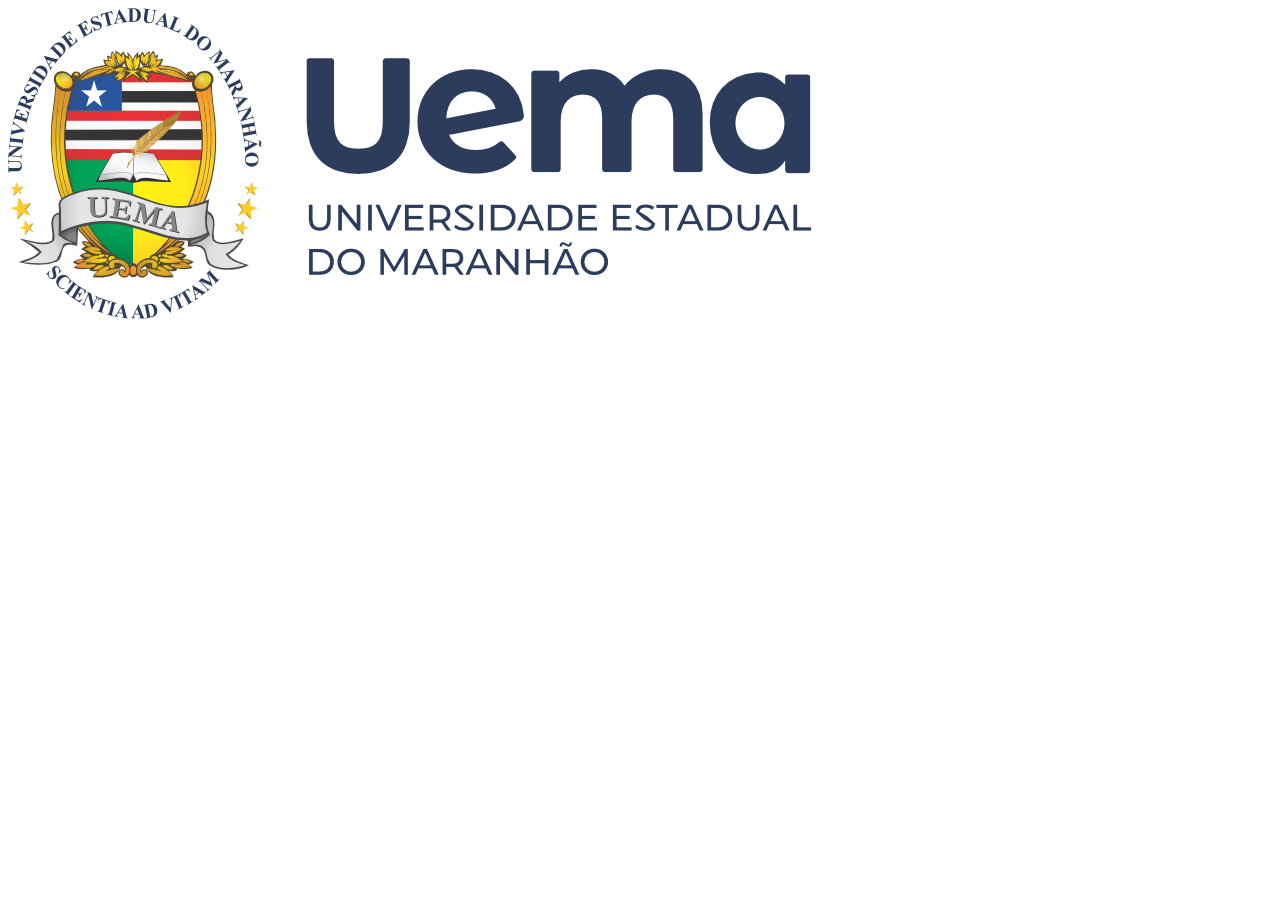
<file: aluno-page.html>
<!DOCTYPE html>
<html lang="pt-br">
<head>
    <meta charset="UTF-8">
    <meta name="viewport" content="width=device-width, initial-scale=1.0">
    <title>Document</title>
</head>
<body>
    <header>
        <a href="#" class="logo">
            <img src="./assets/img/uema-logo.png" alt="logo da uema">
        </a>
        <nav class="navbar">

        </nav>
    </header>
</body>
</html>
</file>
